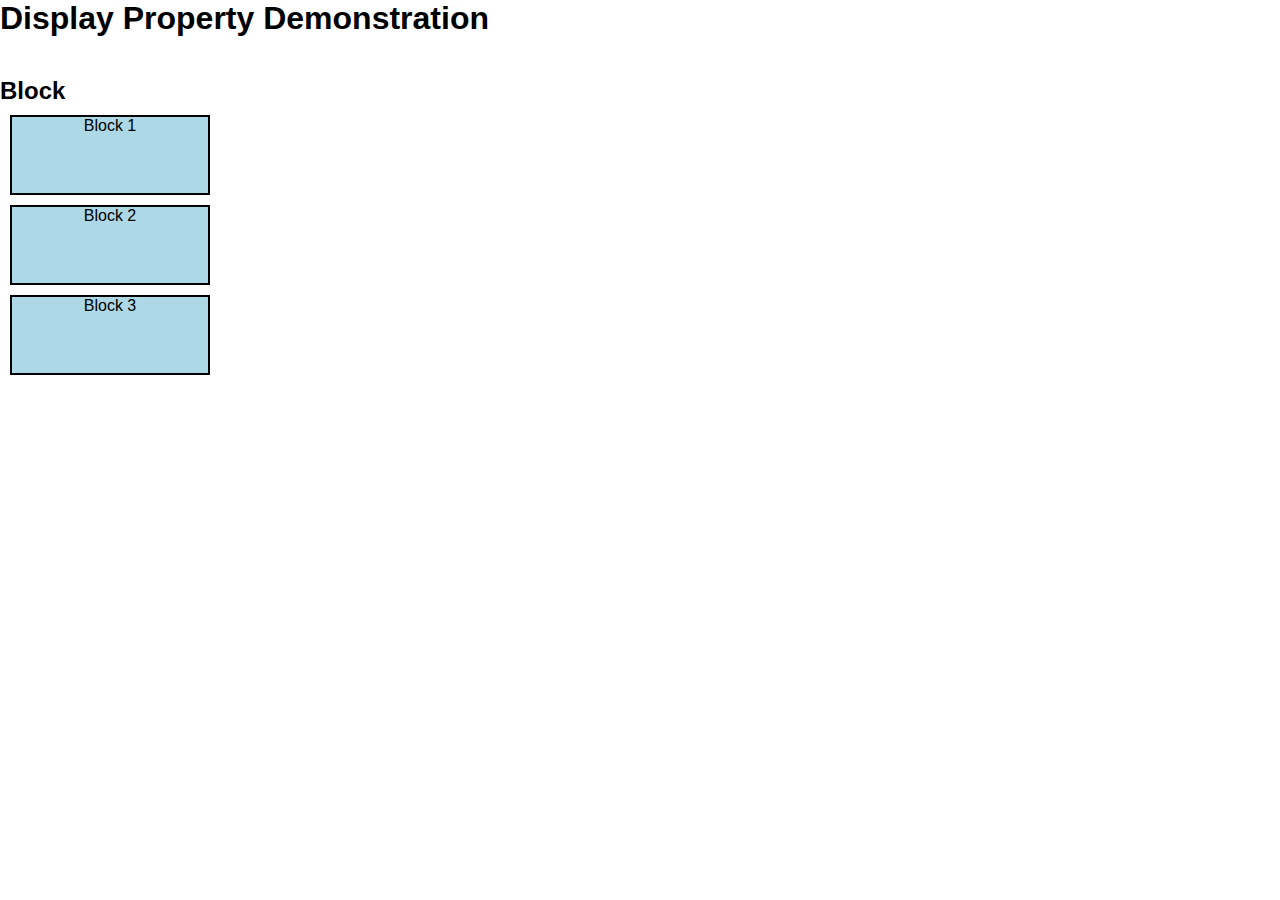
<file: display_layout/index.html>
<!doctype html>
<html lang="en">
  <head>
    <meta charset="UTF-8" />
    <meta name="viewport" content="width=device-width, initial-scale=1.0" />
    <title>Document</title>
    <link rel="stylesheet" href="css/style.css" />
  </head>
  <body>
    <h1>Display Property Demonstration</h1>

    <h2>Block</h2>
    <div class="block">
      <div class="box">Block 1</div>
      <div class="box">Block 2</div>
      <div class="box">Block 3</div>
    </div>
  </body>
</html>
</file>
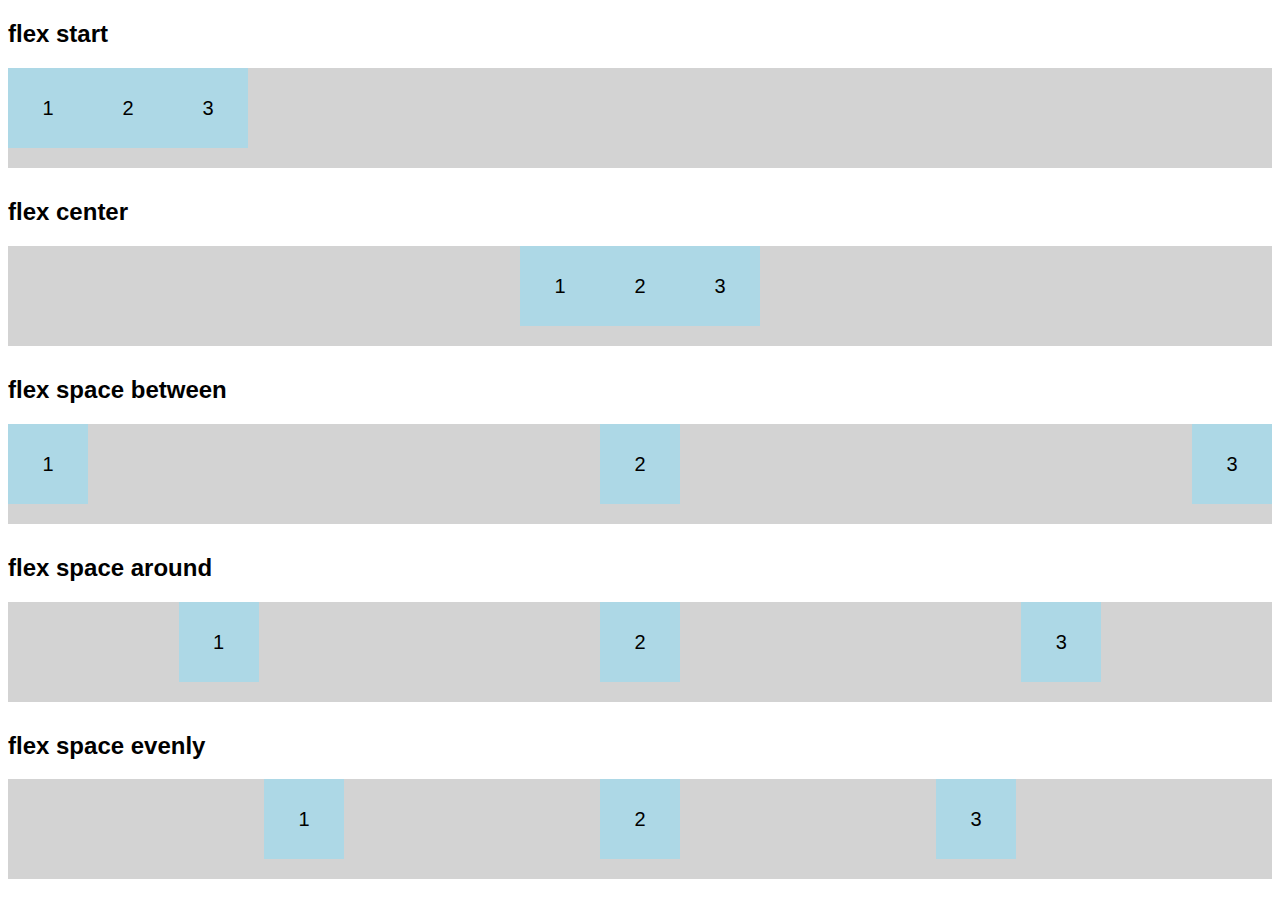
<file: flex_alignments/index.html>
<!DOCTYPE html>
<html lang="en">
<head>
    <meta charset="UTF-8">
    <meta name="viewport" content="width=device-width, initial-scale=1.0">
    <title>Document</title>
    <link rel="stylesheet" href="css/style.css">
</head>
<body>
    <h2>flex start</h2>
    <div class="container start">
        <div class="box">1</div>
        <div class="box">2</div>
        <div class="box">3</div>
    </div>

    <h2>flex center</h2>
    <div class="container center">
        <div class="box">1</div>
        <div class="box">2</div>
        <div class="box">3</div>
    </div>

    <h2>flex space between</h2>
    <div class="container space-between">
        <div class="box">1</div>
        <div class="box">2</div>
        <div class="box">3</div>
    </div>

    <h2>flex space around</h2>
    <div class="container space-around">
        <div class="box">1</div>
        <div class="box">2</div>
        <div class="box">3</div>
    </div>

    <h2>flex space evenly</h2>
    <div class="container space-evenly">
        <div class="box">1</div>
        <div class="box">2</div>
        <div class="box">3</div>
    </div>
</body>
</html>
</file>
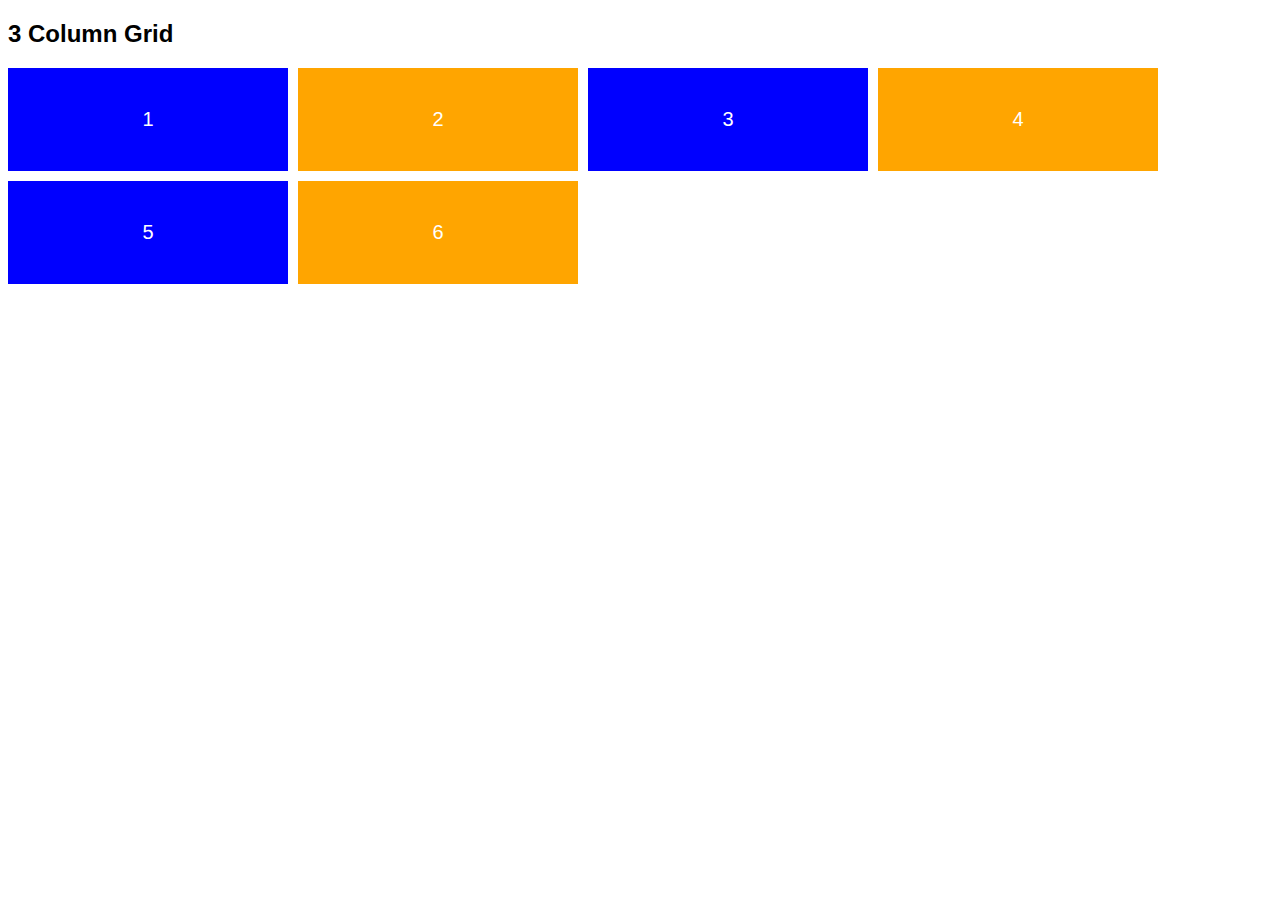
<file: grid_layouts/index.html>
<!DOCTYPE html>
<html lang="en">
<head>
    <meta charset="UTF-8">
    <meta name="viewport" content="width=device-width, initial-scale=1.0">
    <title>Document</title>
    <link rel="stylesheet" href="css/style.css">
</head>
<body>

    <!-- <h2>Column Grid</h2>

    <div class="grid-container">
        <div class="box blue">1</div>
        <div class="box orange">2</div>
        <div class="box blue">3</div>
        <div class="box orange">4</div>

    </div> -->

    <h2>3 Column Grid</h2>

    <div class="grid-container">
        <div class="box blue">1</div>
        <div class="box orange">2</div>
        <div class="box blue">3</div>
        <div class="box orange">4</div>
        <div class="box blue">5</div>
        <div class="box orange">6</div>
    </div>
</body>
</html>
</file>
<file: display_layout/css/style.css>
*{
    padding: 0;
    margin: 0;
    box-sizing: border-box;
}
body {
    font-family: Arial, Helvetica, sans-serif;
}

h2 {
    margin-top: 40px;
}

.box {
    background-color: lightblue;
    margin: 10px;
    border: 2px solid black;
    text-align: center;
    
    
}

.block div {
    display: block;
    width: 200px;
    height: 80px;
}


.inline span{
    display: inline;
    background-color: yellow;
    border: 2px solid greenyellow;
}

.inline-block div{
    background-color: red;
    display: inline-block;
    width: 200px;
    height: 80px;
}
</file>
<file: flex_alignments/css/style.css>
body{
    font-family: Arial, Helvetica, sans-serif;
}

.container{
    display: flex;
    background: lightgrey;
    margin-bottom: 30px;
    height: 100px;
}
.box{
    width: 80px;
    height: 80px;
    background-color: lightblue;
    text-align: center;
    line-height: 80px;
    font-size: 20px;
}
.start{
    justify-content: flex-start;
}

.center{
    justify-content: center;
}

.space-between{
    justify-content: space-between;
}

.space-around{
    justify-content: space-around;
}

.space-evenly{
    justify-content: space-evenly;
}
</file>
<file: grid_layouts/css/style.css>
body{
    font-family: Arial, Helvetica, sans-serif;
}

.grid-container{
    display: grid;
    grid-template-columns: repeat(4,1fr);
    gap: 10px;
    margin-bottom: 40px;
   display: flex;
    flex-wrap: wrap;
}

.box{
    min-width: 200px;
    
    padding: 40px;
    text-align: center;
    font-size: 20px;
    color: white;
}
.blue{
    background-color: blue;
}
.orange{
    background-color: orange;
}
</file>
